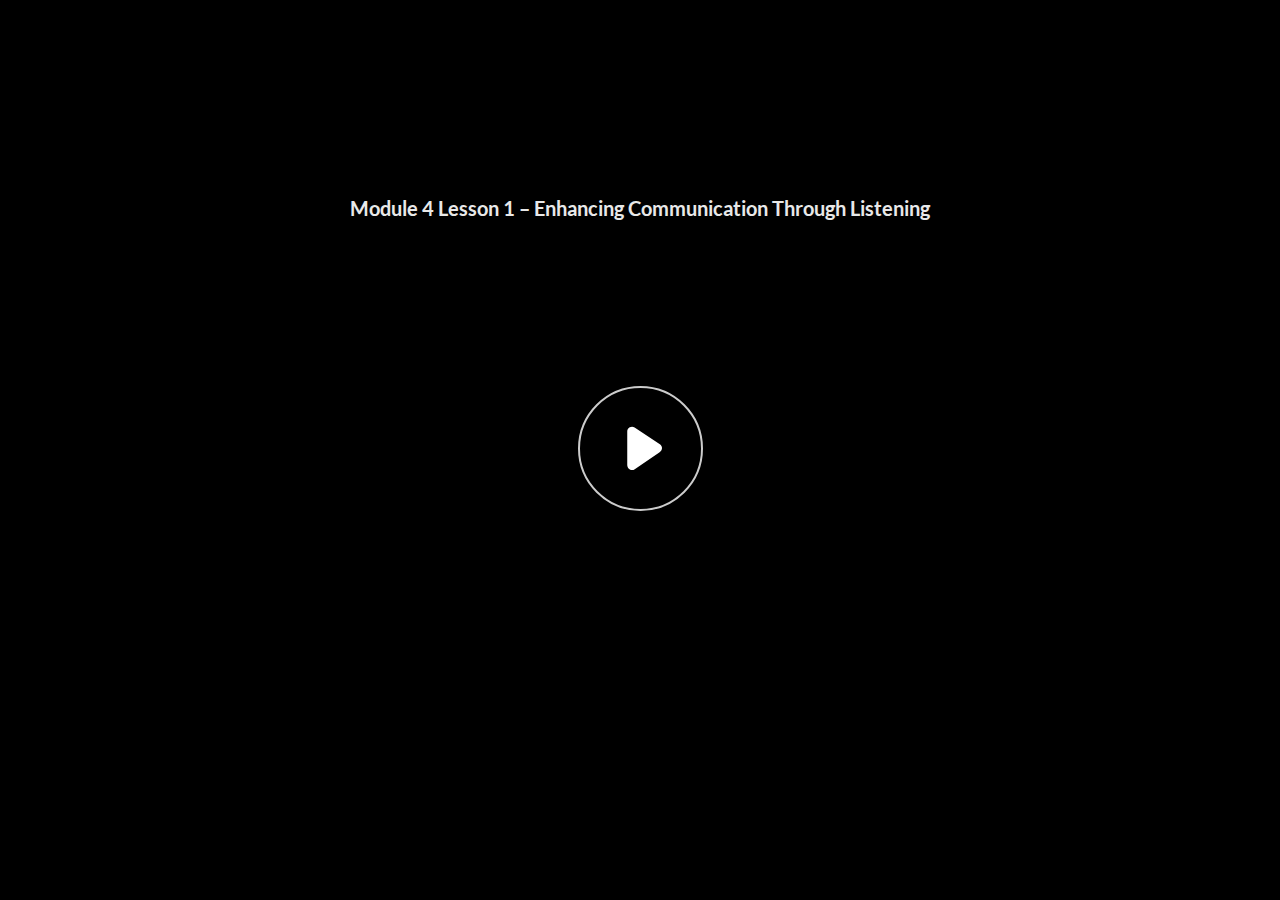
<file: index.html>
﻿<!doctype html>
<html lang="en-US">
<head>
  <meta charset="utf-8">
  <!-- Created using Storyline 360 x64 - http://www.articulate.com  -->
  <!-- version: 3.105.35604.0 -->
  <title>Module 4 Lesson 1 &#8211; Enhancing Communication Through Listening</title>
  <meta http-equiv="x-ua-compatible" content="IE=edge"/>
  <meta name="viewport" content="width=device-width,initial-scale=1,user-scalable=no,shrink-to-fit=no,minimal-ui"/>
  <meta name="apple-mobile-web-app-capable" content="yes"/>
  <style>
    html, body { height: 100%; padding: 0; margin: 0 }
    #app { height: 100%; width: 100%; }
  </style>

  <script>
    window.DS = {};
    window.globals = {
      DATA_PATH_BASE: '',
      HAS_FRAME: true,
      HAS_SLIDE: true,

      lmsPresent: false,
      tinCanPresent: false,
      cmi5Present: false,
      aoSupport: false,
      scale: 'Scaled',
      captureRc: false,
      browserSize: 'optimal',
      bgColor: '#FFFFFF',
      features: 'DropInBase,MultipleQuizTracking,PlayerSizeOption',
      themeName: 'unified',
      preloaderColor: '#8C8C8C',
      suppressAnalytics: false,
      productChannel: 'stable',
      publishSource: 'storyline',
      aid: 'aid|8698f065-762d-4a39-a953-ab40eb725bea',
      cid: 'f993b916-4bf5-4b15-98fe-d7216f012f74',
      playerVersion: '3.105.35604.0',
      publishTimestamp: '2025-12-09T20:17:49.8987951Z',
      maxIosVideoElements: 10,
      connectionSettings: { message: 'You%20are%20offline.%20Trying%20to%20reconnect...', useDarkTheme: true, mode: 'disabled' },
      hasFeature: function(feature) {
        return this.features.split(',').includes(feature);
      },
      
      parseParams: function(qs) {
        if (window.globals.parsedParams != null) {
          return window.globals.parsedParams;
        }
        qs = (qs || window.location.search.substr(1)).split('+').join(' ');
        var params = {},
            tokens,
            re = /[?&]?([^=]+)=([^&]*)/g;

        while (tokens = re.exec(qs)) {
          params[decodeURIComponent(tokens[1]).trim()] =
            decodeURIComponent(tokens[2]).trim();
        }
        window.globals.parsedParams = params;
        return params;
      }

    };

    if (window.flagsUnderTest != null) {
      window.globals.features = window.flagsUnderTest.reduce((accum, feature) => {
        if (!accum.includes(feature)) {
          accum.push(feature);
        }
        return accum;
      }, window.globals.features.split(',')).join();
    }
  </script>
  <script>
    var isIe11 = ('ActiveXObject' in window || window.MSBlobBuilder != null)
      && window.msCrypto != null && !window.ActiveXObject;
    if (isIe11) {
      window.globals.unsupportedBrowser = true;
      document.write(atob('[base64]'));
    }
  </script>

  <script>
    if (window.globals.hasFeature('Localization')) {
      
      
    }
  </script>

  
  
  <script>window.THREE = { };</script>
  
</head>
<body style="background: #FFFFFF" class="cs-HTML theme-unified">
  <!-- 360 -->
  <script>!function(){var e,i=/iPhone/i,o=/iPod/i,n=/iPad/i,t=/\biOS-universal(?:.+)Mac\b/i,r=/\bAndroid(?:.+)Mobile\b/i,a=/Android/i,d=/(?:SD4930UR|\bSilk(?:.+)Mobile\b)/i,p=/Silk/i,l=/Windows Phone/i,u=/\bWindows(?:.+)ARM\b/i,b=/BlackBerry/i,s=/BB10/i,c=/Opera Mini/i,f=/\b(CriOS|Chrome)(?:.+)Mobile/i,h=/Mobile(?:.+)Firefox\b/i,v=function(e){return void 0!==e&&"MacIntel"===e.platform&&"number"==typeof e.maxTouchPoints&&e.maxTouchPoints>1&&"undefined"==typeof MSStream};e=function(e){var m={userAgent:"",platform:"",maxTouchPoints:0};e||"undefined"==typeof navigator?"string"==typeof e?m.userAgent=e:e&&e.userAgent&&(m={userAgent:e.userAgent,platform:e.platform,maxTouchPoints:e.maxTouchPoints||0}):m={userAgent:navigator.userAgent,platform:navigator.platform,maxTouchPoints:navigator.maxTouchPoints||0};var g=m.userAgent,y=g.split("[FBAN");void 0!==y[1]&&(g=y[0]),void 0!==(y=g.split("Twitter"))[1]&&(g=y[0]);var A=function(e){return function(i){return i.test(e)}}(g),w={apple:{phone:A(i)&&!A(l),ipod:A(o),tablet:!A(i)&&(A(n)||v(m))&&!A(l),universal:A(t),device:(A(i)||A(o)||A(n)||A(t)||v(m))&&!A(l)},amazon:{phone:A(d),tablet:!A(d)&&A(p),device:A(d)||A(p)},android:{phone:!A(l)&&A(d)||!A(l)&&A(r),tablet:!A(l)&&!A(d)&&!A(r)&&(A(p)||A(a)),device:!A(l)&&(A(d)||A(p)||A(r)||A(a))||A(/\bokhttp\b/i)},windows:{phone:A(l),tablet:A(u),device:A(l)||A(u)},other:{blackberry:A(b),blackberry10:A(s),opera:A(c),firefox:A(h),chrome:A(f),device:A(b)||A(s)||A(c)||A(h)||A(f)},any:!1,phone:!1,tablet:!1};return w.any=w.apple.device||w.android.device||w.windows.device||w.other.device,w.phone=w.apple.phone||w.android.phone||w.windows.phone,w.tablet=w.apple.tablet||w.android.tablet||w.windows.tablet,w}(),"object"==typeof exports&&"undefined"!=typeof module?module.exports=e:"function"==typeof define&&define.amd?define((function(){return e})):this.isMobile=e}();
    window.isMobile.apple.tablet = window.isMobile.apple.tablet ||
      (navigator.platform === 'MacIntel' && navigator.maxTouchPoints > 1);
    window.isMobile.apple.device = window.isMobile.apple.device || window.isMobile.apple.tablet;
    window.isMobile.tablet = window.isMobile.tablet || window.isMobile.apple.tablet;
    window.isMobile.any = window.isMobile.any || window.isMobile.apple.tablet;
  </script>

  <div id="focus-sink" tabindex="-1"></div>

  <div id="preso"></div>
  <script>
    (function() {

      var classTypes = [ 'desktop', 'mobile', 'phone', 'tablet' ];

      var addDeviceClasses = function(prefix, testObj) {
        var curr, i;
        for (i = 0; i < classTypes.length; i++) {
          curr = classTypes[i];
          if (testObj[curr]) {
            document.body.classList.add(prefix + curr);
          }
        }
      };

      var params = window.globals.parseParams(),
          isDevicePreview = params.devicepreview === '1',
          isPhoneOverride = params.deviceType === 'phone' || (isDevicePreview && params.phone == '1'),
          isTabletOverride = (params.deviceType === 'tablet' || isDevicePreview) && !isPhoneOverride,
          isMobileOverride = isPhoneOverride || isTabletOverride;

      var deviceView = {
        desktop: !window.isMobile.any && !isMobileOverride,
        mobile: window.isMobile.any || isMobileOverride,
        phone: isPhoneOverride || (window.isMobile.phone && !isTabletOverride),
        tablet: isTabletOverride || window.isMobile.tablet
      };

      window.globals.deviceView = deviceView;
      window.isMobile.desktop = !window.isMobile.any;
      window.isMobile.mobile = window.isMobile.any;

      addDeviceClasses('view-', deviceView);

    })();
  </script>
  
  <script src='story_content/triggers.js' type=text/javascript></script>
<script src='story_content/user.js' type=text/javascript></script>
  <div class="slide-loader"></div>

  <script>
    var doc = document, loader = doc.body.querySelector('.slide-loader'); [ 1, 2, 3 ].forEach(function(n) { var d = doc.createElement('div'); d.style.backgroundColor = window.globals.preloaderColor; d.classList.add('mobile-loader-dot'); d.classList.add('dot' + n); loader.appendChild(d); });
  </script>

  <div class="mobile-load-title-overlay" style="display: none">
    <div class="mobile-load-title">Module 4 Lesson 1 &#8211; Enhancing Communication Through Listening</div>
  </div>

  <div class="mobile-chrome-warning"></div>

  
<style>
  .warn-connection-dialog {
    display: none;
    background: transparent;
    pointer-events: all;
    position: fixed;
    left: 0;
    top: 0;
    width: 100%;
    height: 100%;
    z-index: 999;
  }

  .warn-connection-content {
    pointer-events: all;
    border-radius: 4px;
    background: white;
    border: 1px solid #E7E7E7;
    color: #333333;
    box-shadow: 0 2px 4px rgba(0, 0, 0, 0.25);
    transition: all 150ms ease-out;
    position: absolute;
    white-space: nowrap;
  }

  .view-phone.is-landscape .warn-connection-content {
    left: 23px;
    bottom: 23px;
  }

  .view-tablet.is-landscape .warn-connection-content {
    left: 50%;
    top: 20px;
    transform: translateX(-50%);
  }

  .view-mobile.is-portrait .warn-connection-content {
    transform: translate(-50%, calc(-100% - 15px));
  }

  .warn-connection-content p {
    display: inline-block;
    margin: 0 8px 0 0;
    line-height: 33px;
    font-size: 11px;
  }

  .warn-connection-content svg {
    position: relative;
    vertical-align: middle;
    margin: 0 2px 2px 8px;
  }

  .view-desktop .warn-connection-content {
    left: 1.5em;
    bottom: 1.5em;
  }

  .view-desktop .warn-connection-content p {
    font-size: 1.1em;
  }

  .is-offline .warn-connection-dialog {
    display: block;
  }

  .is-offline .cs-panel * {
    pointer-events: none !important;
  }

  .is-offline .cs-panel {
    pointer-events: all !important;
  }

  .is-offline #nav-controls * {
    pointer-events: none !important;
  }

  .is-offline #nav-controls {
    pointer-events: all !important;
  }
</style>

<div class="warn-connection-dialog" role="alertdialog" aria-modal="true" tabindex="0" aria-labelledby="warn-connection-message">
  <div class="warn-connection-content">
    <svg width="17" height="15" viewBox="0 0 17 15" xmlns="http://www.w3.org/2000/svg">
      <path fill="#8F0000" stroke="white" d="M16.07,12.98 L15.88,12.23 L9.51,1.21 C8.97,0.26,7.6,0.26,7.06,1.21 L0.69,12.23 C0.15,13.16,0.81,14.36,1.91,14.36 H14.65 C15.47,14.36,16.05,13.7,16.07,12.98 Z"/>
      <path fill="white" stroke="white" d="M8.58,5.5 C8.35,5.28,8.5,5.35,8.21,5.32 C8.09,5.35,7.97,5.49,7.96,5.67 C7.97,5.79,7.98,5.92,7.98,6.04 L7.98,6.04 C7.99,6.17,8,6.31,8.01,6.43 L8.01,6.44 C8.03,6.92,8.06,7.41,8.09,7.9 L8.09,7.9 C8.12,8.39,8.14,8.88,8.17,9.37 C8.17,9.39,8.18,9.42,8.2,9.44 C8.23,9.46,8.25,9.47,8.28,9.47 C8.31,9.47,8.34,9.46,8.35,9.44 C8.37,9.43,8.38,9.4,8.39,9.35 L8.39,9.34 C8.39,9.24,8.4,9.15,8.4,9.05 L8.4,9.05 C8.41,8.96,8.41,8.86,8.42,8.75 C8.43,8.44,8.45,8.12,8.47,7.81 L8.47,7.81 C8.49,7.49,8.51,7.18,8.53,6.87 C8.55,6.46,8.56,6.05,8.59,5.64 L8.6,5.62 C8.6,5.57,8.59,5.53,8.58,5.5 L8.21,5.32 Z"/>
      <circle fill="white" stroke="white" cx="8.3" cy="11.35" r="0.3"/>
    </svg>
    <p id="warn-connection-message">You are offline. Trying to reconnect...</p>
  </div>
</div>

<script>
  (function() {
    window.DS.connection = {
      warningShown: false,
      assets: {},
      loadingAssetGroup: false,
      retryDelay: 500
    };

    var connectionSettings = window.globals.connectionSettings || {};

    var useConnectionMessages = window.AbortController != null &&
      window.location.protocol != 'file:' &&
      connectionSettings.mode === 'normal';

    window.DS.connection.useConnectionMessages = useConnectionMessages;

    var assetCount = 0;
    var checkLoadedId;


    if (useConnectionMessages && connectionSettings != null) {
      var contentEl = document.querySelector('.warn-connection-content');
      var messageEl = contentEl.querySelector('p');

      if (connectionSettings.useDarkTheme) {
        contentEl.style.borderColor = '#BABBBA';
        contentEl.style.backgroundColor = '#282828';
        contentEl.style.color = '#FFFFFF';
      }

      if (connectionSettings.message != null) {
        messageEl.textContent = window.decodeURIComponent(connectionSettings.message);
      }
    }

    function checkAssetsReady() {
      for (var i in DS.connection.assets) {
        if (!DS.connection.assets[i].success) {
          return false;
        }
      }
      return true;
    }

    function stopAssetGroup() {
      if (!useConnectionMessages) { return; }

      assetCount = 0;

      DS.connection.oldAssetGroup = DS.connection.assets;
      DS.connection.assets = {};
      DS.connection.loadingAssetGroup = false;
      clearInterval(checkLoadedId);
    }

    function startAssetGroup() {
      if (!useConnectionMessages) { return; }
      var ticks = 0;
      clearInterval(checkLoadedId);
      checkLoadedId = setInterval(function() {
        var loaded = 0;
        if (assetCount === 0 && loaded === 0) {
          clearInterval(checkLoadedId);
          return;
        }

        for (var i in DS.connection.assets) {
          if (DS.connection.assets[i].success) {
            loaded++;
          }
        }

        if (assetCount === loaded && checkAssetsReady()) {
          for (var i in DS.connection.assets) {
            if (DS.connection.assets[i].action) {
              DS.connection.assets[i].action();
            }
          }
          hideWarning();
          stopAssetGroup();
        }
      }, 100)
    }

    function requiredAsset(url, action, retry, type) {
      if (!useConnectionMessages) { return; }
      if (DS.connection.assets[url]) { return; }

      DS.connection.assets[url] = {
        success: false, action: action, retry: retry, type: type
      };
      assetCount = Object.keys(DS.connection.assets).length;
      if (!DS.connection.loadingAssetGroup) {
        startAssetGroup();
      }
      DS.connection.loadingAssetGroup = true;
    }

    function assetLoaded(url) {
      if (!useConnectionMessages) { return; }
      if (DS.connection.assets[url]) {
        DS.connection.assets[url].success = true;
      }
    }

    function assetFailed(url) {
      if (!useConnectionMessages) { return; }
      if (!DS.connection.assets[url]) {
        if (/\.js$/.test(url) && url.indexOf('transcripts') === -1) {
          setTimeout(function() {
            if (DS.connection.lastSlideLoaded != null) {
              DS.connection.lastSlideLoaded();
            }
          }, DS.connection.retryDelay);
        }
        return;
      }
      if (!DS.connection.warningShown) { showWarning(); }
      if (DS.connection.assets[url].retry) {
        setTimeout(function() {
          if (!DS.connection.assets[url].success) {
            DS.connection.assets[url].retry()
          }
        }, DS.connection.retryDelay);
      }
    }

    function hideWarning() {
      document.body.classList.remove('is-offline');
      DS.connection.warningShown = false;
      enableKeys();
    }
    DS.connection.hideWarning = hideWarning

    function showWarning(btn) {
      document.body.classList.add('is-offline')
      DS.connection.warningShown = true;
      updateWarningPosition();
      disableKeys();
    }

    function updateWarningPosition() {
      if (!DS.connection.warningShown) {
        return;
      }

      var isPortrait = document.body.classList.contains('is-portrait');
      var isMobile = document.body.classList.contains('view-mobile');
      var warningEl = document.querySelector('.warn-connection-content');

      if (isPortrait && isMobile) {
        var slide = document.querySelector('.primary-slide');
        var slideRect = slide != null
          ? slide.getBoundingClientRect()
          : { top: window.innerHeight, left: 0, width: window.innerWidth };

        warningEl.style.top = `${slideRect.top}px`
        warningEl.style.left = `${slideRect.left + slideRect.width / 2}px`
      } else {
        warningEl.style.top = null;
        warningEl.style.left = null;
      }

      window.requestAnimationFrame(updateWarningPosition);
    }

    function onDisableKeyDown(e) {
      e.preventDefault();
      e.stopImmediatePropagation();
    }

    function onDisableKeyUp(e) {
      e.preventDefault();
      e.stopImmediatePropagation();
    }

    var accStyle = document.createElement('style');
    var warnDialogEl = document.querySelector('.warn-connection-dialog');

    function disableKeys() {
      if (DS.views && DS.views.nsStack && DS.views.nsStack.length === 1) {
        DS.views.nsStack[0].tabReachable = false
        DS.views.nsStack[0].updateTabIndex(true);
      }

      accStyle.innerHTML = '.acc-shadow-dom { display: none; }';
      document.body.appendChild(accStyle);

      warnDialogEl.parentNode.append(warnDialogEl);
      warnDialogEl.focus();
    }

    function enableKeys() {
      accStyle.remove();
      if (DS.views && DS.views.nsStack && DS.views.nsStack.length === 1 && DS.views.nsStack[0].name === '_frame') {
        DS.views.nsStack[0].tabReachable = true;
        DS.views.nsStack[0].updateTabIndex();
      }
    }

    // these will all be noops if the feature flag isn't set in
    // the data and `window.globals.features`
    DS.connection.requiredAsset = requiredAsset;
    DS.connection.assetLoaded = assetLoaded;
    DS.connection.assetFailed = assetFailed;
    DS.connection.stopAssetGroup = stopAssetGroup;
    DS.connection.startAssetGroup = startAssetGroup;
  })();
</script>


  <script>
    
    if (window.autoSpider && window.vInterfaceObject) {
      document.querySelector('.mobile-load-title-overlay').style.display = 'none';
    }
  </script>

  

  <link rel="stylesheet" href="html5/data/css/output.min.css" data-noprefix/>
</body>
<script src="html5/lib/scripts/bootstrapper.min.js"></script>
</html>
</file>
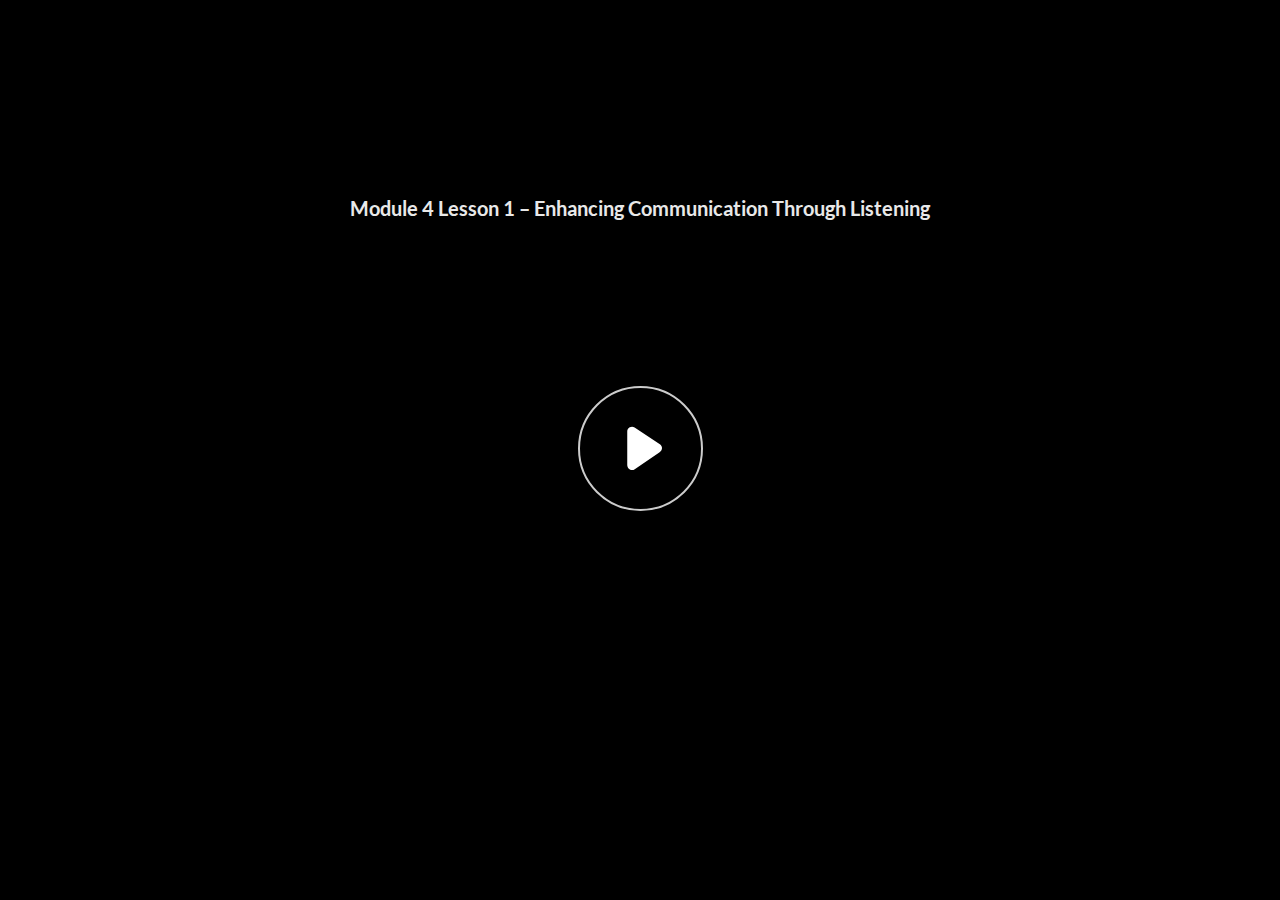
<file: story.html>
﻿<!doctype html>
<html lang="en-US">
<head>
  <meta charset="utf-8">
  <!-- Created using Storyline 360 x64 - http://www.articulate.com  -->
  <!-- version: 3.105.35604.0 -->
  <title>Module 4 Lesson 1 &#8211; Enhancing Communication Through Listening</title>
  <meta http-equiv="x-ua-compatible" content="IE=edge"/>
  <meta name="viewport" content="width=device-width,initial-scale=1,user-scalable=no,shrink-to-fit=no,minimal-ui"/>
  <meta name="apple-mobile-web-app-capable" content="yes"/>
  <style>
    html, body { height: 100%; padding: 0; margin: 0 }
    #app { height: 100%; width: 100%; }
  </style>

  <script>
    window.DS = {};
    window.globals = {
      DATA_PATH_BASE: '',
      HAS_FRAME: true,
      HAS_SLIDE: true,

      lmsPresent: false,
      tinCanPresent: false,
      cmi5Present: false,
      aoSupport: false,
      scale: 'Scaled',
      captureRc: false,
      browserSize: 'optimal',
      bgColor: '#FFFFFF',
      features: 'DropInBase,MultipleQuizTracking,PlayerSizeOption',
      themeName: 'unified',
      preloaderColor: '#8C8C8C',
      suppressAnalytics: false,
      productChannel: 'stable',
      publishSource: 'storyline',
      aid: 'aid|8698f065-762d-4a39-a953-ab40eb725bea',
      cid: 'f993b916-4bf5-4b15-98fe-d7216f012f74',
      playerVersion: '3.105.35604.0',
      publishTimestamp: '2025-12-09T20:17:49.8987951Z',
      maxIosVideoElements: 10,
      connectionSettings: { message: 'You%20are%20offline.%20Trying%20to%20reconnect...', useDarkTheme: true, mode: 'disabled' },
      hasFeature: function(feature) {
        return this.features.split(',').includes(feature);
      },
      
      parseParams: function(qs) {
        if (window.globals.parsedParams != null) {
          return window.globals.parsedParams;
        }
        qs = (qs || window.location.search.substr(1)).split('+').join(' ');
        var params = {},
            tokens,
            re = /[?&]?([^=]+)=([^&]*)/g;

        while (tokens = re.exec(qs)) {
          params[decodeURIComponent(tokens[1]).trim()] =
            decodeURIComponent(tokens[2]).trim();
        }
        window.globals.parsedParams = params;
        return params;
      }

    };

    if (window.flagsUnderTest != null) {
      window.globals.features = window.flagsUnderTest.reduce((accum, feature) => {
        if (!accum.includes(feature)) {
          accum.push(feature);
        }
        return accum;
      }, window.globals.features.split(',')).join();
    }
  </script>
  <script>
    var isIe11 = ('ActiveXObject' in window || window.MSBlobBuilder != null)
      && window.msCrypto != null && !window.ActiveXObject;
    if (isIe11) {
      window.globals.unsupportedBrowser = true;
      document.write(atob('[base64]'));
    }
  </script>

  <script>
    if (window.globals.hasFeature('Localization')) {
      
      
    }
  </script>

  
  
  <script>window.THREE = { };</script>
  
</head>
<body style="background: #FFFFFF" class="cs-HTML theme-unified">
  <!-- 360 -->
  <script>!function(){var e,i=/iPhone/i,o=/iPod/i,n=/iPad/i,t=/\biOS-universal(?:.+)Mac\b/i,r=/\bAndroid(?:.+)Mobile\b/i,a=/Android/i,d=/(?:SD4930UR|\bSilk(?:.+)Mobile\b)/i,p=/Silk/i,l=/Windows Phone/i,u=/\bWindows(?:.+)ARM\b/i,b=/BlackBerry/i,s=/BB10/i,c=/Opera Mini/i,f=/\b(CriOS|Chrome)(?:.+)Mobile/i,h=/Mobile(?:.+)Firefox\b/i,v=function(e){return void 0!==e&&"MacIntel"===e.platform&&"number"==typeof e.maxTouchPoints&&e.maxTouchPoints>1&&"undefined"==typeof MSStream};e=function(e){var m={userAgent:"",platform:"",maxTouchPoints:0};e||"undefined"==typeof navigator?"string"==typeof e?m.userAgent=e:e&&e.userAgent&&(m={userAgent:e.userAgent,platform:e.platform,maxTouchPoints:e.maxTouchPoints||0}):m={userAgent:navigator.userAgent,platform:navigator.platform,maxTouchPoints:navigator.maxTouchPoints||0};var g=m.userAgent,y=g.split("[FBAN");void 0!==y[1]&&(g=y[0]),void 0!==(y=g.split("Twitter"))[1]&&(g=y[0]);var A=function(e){return function(i){return i.test(e)}}(g),w={apple:{phone:A(i)&&!A(l),ipod:A(o),tablet:!A(i)&&(A(n)||v(m))&&!A(l),universal:A(t),device:(A(i)||A(o)||A(n)||A(t)||v(m))&&!A(l)},amazon:{phone:A(d),tablet:!A(d)&&A(p),device:A(d)||A(p)},android:{phone:!A(l)&&A(d)||!A(l)&&A(r),tablet:!A(l)&&!A(d)&&!A(r)&&(A(p)||A(a)),device:!A(l)&&(A(d)||A(p)||A(r)||A(a))||A(/\bokhttp\b/i)},windows:{phone:A(l),tablet:A(u),device:A(l)||A(u)},other:{blackberry:A(b),blackberry10:A(s),opera:A(c),firefox:A(h),chrome:A(f),device:A(b)||A(s)||A(c)||A(h)||A(f)},any:!1,phone:!1,tablet:!1};return w.any=w.apple.device||w.android.device||w.windows.device||w.other.device,w.phone=w.apple.phone||w.android.phone||w.windows.phone,w.tablet=w.apple.tablet||w.android.tablet||w.windows.tablet,w}(),"object"==typeof exports&&"undefined"!=typeof module?module.exports=e:"function"==typeof define&&define.amd?define((function(){return e})):this.isMobile=e}();
    window.isMobile.apple.tablet = window.isMobile.apple.tablet ||
      (navigator.platform === 'MacIntel' && navigator.maxTouchPoints > 1);
    window.isMobile.apple.device = window.isMobile.apple.device || window.isMobile.apple.tablet;
    window.isMobile.tablet = window.isMobile.tablet || window.isMobile.apple.tablet;
    window.isMobile.any = window.isMobile.any || window.isMobile.apple.tablet;
  </script>

  <div id="focus-sink" tabindex="-1"></div>

  <div id="preso"></div>
  <script>
    (function() {

      var classTypes = [ 'desktop', 'mobile', 'phone', 'tablet' ];

      var addDeviceClasses = function(prefix, testObj) {
        var curr, i;
        for (i = 0; i < classTypes.length; i++) {
          curr = classTypes[i];
          if (testObj[curr]) {
            document.body.classList.add(prefix + curr);
          }
        }
      };

      var params = window.globals.parseParams(),
          isDevicePreview = params.devicepreview === '1',
          isPhoneOverride = params.deviceType === 'phone' || (isDevicePreview && params.phone == '1'),
          isTabletOverride = (params.deviceType === 'tablet' || isDevicePreview) && !isPhoneOverride,
          isMobileOverride = isPhoneOverride || isTabletOverride;

      var deviceView = {
        desktop: !window.isMobile.any && !isMobileOverride,
        mobile: window.isMobile.any || isMobileOverride,
        phone: isPhoneOverride || (window.isMobile.phone && !isTabletOverride),
        tablet: isTabletOverride || window.isMobile.tablet
      };

      window.globals.deviceView = deviceView;
      window.isMobile.desktop = !window.isMobile.any;
      window.isMobile.mobile = window.isMobile.any;

      addDeviceClasses('view-', deviceView);

    })();
  </script>
  
  <script src='story_content/triggers.js' type=text/javascript></script>
<script src='story_content/user.js' type=text/javascript></script>
  <div class="slide-loader"></div>

  <script>
    var doc = document, loader = doc.body.querySelector('.slide-loader'); [ 1, 2, 3 ].forEach(function(n) { var d = doc.createElement('div'); d.style.backgroundColor = window.globals.preloaderColor; d.classList.add('mobile-loader-dot'); d.classList.add('dot' + n); loader.appendChild(d); });
  </script>

  <div class="mobile-load-title-overlay" style="display: none">
    <div class="mobile-load-title">Module 4 Lesson 1 &#8211; Enhancing Communication Through Listening</div>
  </div>

  <div class="mobile-chrome-warning"></div>

  
<style>
  .warn-connection-dialog {
    display: none;
    background: transparent;
    pointer-events: all;
    position: fixed;
    left: 0;
    top: 0;
    width: 100%;
    height: 100%;
    z-index: 999;
  }

  .warn-connection-content {
    pointer-events: all;
    border-radius: 4px;
    background: white;
    border: 1px solid #E7E7E7;
    color: #333333;
    box-shadow: 0 2px 4px rgba(0, 0, 0, 0.25);
    transition: all 150ms ease-out;
    position: absolute;
    white-space: nowrap;
  }

  .view-phone.is-landscape .warn-connection-content {
    left: 23px;
    bottom: 23px;
  }

  .view-tablet.is-landscape .warn-connection-content {
    left: 50%;
    top: 20px;
    transform: translateX(-50%);
  }

  .view-mobile.is-portrait .warn-connection-content {
    transform: translate(-50%, calc(-100% - 15px));
  }

  .warn-connection-content p {
    display: inline-block;
    margin: 0 8px 0 0;
    line-height: 33px;
    font-size: 11px;
  }

  .warn-connection-content svg {
    position: relative;
    vertical-align: middle;
    margin: 0 2px 2px 8px;
  }

  .view-desktop .warn-connection-content {
    left: 1.5em;
    bottom: 1.5em;
  }

  .view-desktop .warn-connection-content p {
    font-size: 1.1em;
  }

  .is-offline .warn-connection-dialog {
    display: block;
  }

  .is-offline .cs-panel * {
    pointer-events: none !important;
  }

  .is-offline .cs-panel {
    pointer-events: all !important;
  }

  .is-offline #nav-controls * {
    pointer-events: none !important;
  }

  .is-offline #nav-controls {
    pointer-events: all !important;
  }
</style>

<div class="warn-connection-dialog" role="alertdialog" aria-modal="true" tabindex="0" aria-labelledby="warn-connection-message">
  <div class="warn-connection-content">
    <svg width="17" height="15" viewBox="0 0 17 15" xmlns="http://www.w3.org/2000/svg">
      <path fill="#8F0000" stroke="white" d="M16.07,12.98 L15.88,12.23 L9.51,1.21 C8.97,0.26,7.6,0.26,7.06,1.21 L0.69,12.23 C0.15,13.16,0.81,14.36,1.91,14.36 H14.65 C15.47,14.36,16.05,13.7,16.07,12.98 Z"/>
      <path fill="white" stroke="white" d="M8.58,5.5 C8.35,5.28,8.5,5.35,8.21,5.32 C8.09,5.35,7.97,5.49,7.96,5.67 C7.97,5.79,7.98,5.92,7.98,6.04 L7.98,6.04 C7.99,6.17,8,6.31,8.01,6.43 L8.01,6.44 C8.03,6.92,8.06,7.41,8.09,7.9 L8.09,7.9 C8.12,8.39,8.14,8.88,8.17,9.37 C8.17,9.39,8.18,9.42,8.2,9.44 C8.23,9.46,8.25,9.47,8.28,9.47 C8.31,9.47,8.34,9.46,8.35,9.44 C8.37,9.43,8.38,9.4,8.39,9.35 L8.39,9.34 C8.39,9.24,8.4,9.15,8.4,9.05 L8.4,9.05 C8.41,8.96,8.41,8.86,8.42,8.75 C8.43,8.44,8.45,8.12,8.47,7.81 L8.47,7.81 C8.49,7.49,8.51,7.18,8.53,6.87 C8.55,6.46,8.56,6.05,8.59,5.64 L8.6,5.62 C8.6,5.57,8.59,5.53,8.58,5.5 L8.21,5.32 Z"/>
      <circle fill="white" stroke="white" cx="8.3" cy="11.35" r="0.3"/>
    </svg>
    <p id="warn-connection-message">You are offline. Trying to reconnect...</p>
  </div>
</div>

<script>
  (function() {
    window.DS.connection = {
      warningShown: false,
      assets: {},
      loadingAssetGroup: false,
      retryDelay: 500
    };

    var connectionSettings = window.globals.connectionSettings || {};

    var useConnectionMessages = window.AbortController != null &&
      window.location.protocol != 'file:' &&
      connectionSettings.mode === 'normal';

    window.DS.connection.useConnectionMessages = useConnectionMessages;

    var assetCount = 0;
    var checkLoadedId;


    if (useConnectionMessages && connectionSettings != null) {
      var contentEl = document.querySelector('.warn-connection-content');
      var messageEl = contentEl.querySelector('p');

      if (connectionSettings.useDarkTheme) {
        contentEl.style.borderColor = '#BABBBA';
        contentEl.style.backgroundColor = '#282828';
        contentEl.style.color = '#FFFFFF';
      }

      if (connectionSettings.message != null) {
        messageEl.textContent = window.decodeURIComponent(connectionSettings.message);
      }
    }

    function checkAssetsReady() {
      for (var i in DS.connection.assets) {
        if (!DS.connection.assets[i].success) {
          return false;
        }
      }
      return true;
    }

    function stopAssetGroup() {
      if (!useConnectionMessages) { return; }

      assetCount = 0;

      DS.connection.oldAssetGroup = DS.connection.assets;
      DS.connection.assets = {};
      DS.connection.loadingAssetGroup = false;
      clearInterval(checkLoadedId);
    }

    function startAssetGroup() {
      if (!useConnectionMessages) { return; }
      var ticks = 0;
      clearInterval(checkLoadedId);
      checkLoadedId = setInterval(function() {
        var loaded = 0;
        if (assetCount === 0 && loaded === 0) {
          clearInterval(checkLoadedId);
          return;
        }

        for (var i in DS.connection.assets) {
          if (DS.connection.assets[i].success) {
            loaded++;
          }
        }

        if (assetCount === loaded && checkAssetsReady()) {
          for (var i in DS.connection.assets) {
            if (DS.connection.assets[i].action) {
              DS.connection.assets[i].action();
            }
          }
          hideWarning();
          stopAssetGroup();
        }
      }, 100)
    }

    function requiredAsset(url, action, retry, type) {
      if (!useConnectionMessages) { return; }
      if (DS.connection.assets[url]) { return; }

      DS.connection.assets[url] = {
        success: false, action: action, retry: retry, type: type
      };
      assetCount = Object.keys(DS.connection.assets).length;
      if (!DS.connection.loadingAssetGroup) {
        startAssetGroup();
      }
      DS.connection.loadingAssetGroup = true;
    }

    function assetLoaded(url) {
      if (!useConnectionMessages) { return; }
      if (DS.connection.assets[url]) {
        DS.connection.assets[url].success = true;
      }
    }

    function assetFailed(url) {
      if (!useConnectionMessages) { return; }
      if (!DS.connection.assets[url]) {
        if (/\.js$/.test(url) && url.indexOf('transcripts') === -1) {
          setTimeout(function() {
            if (DS.connection.lastSlideLoaded != null) {
              DS.connection.lastSlideLoaded();
            }
          }, DS.connection.retryDelay);
        }
        return;
      }
      if (!DS.connection.warningShown) { showWarning(); }
      if (DS.connection.assets[url].retry) {
        setTimeout(function() {
          if (!DS.connection.assets[url].success) {
            DS.connection.assets[url].retry()
          }
        }, DS.connection.retryDelay);
      }
    }

    function hideWarning() {
      document.body.classList.remove('is-offline');
      DS.connection.warningShown = false;
      enableKeys();
    }
    DS.connection.hideWarning = hideWarning

    function showWarning(btn) {
      document.body.classList.add('is-offline')
      DS.connection.warningShown = true;
      updateWarningPosition();
      disableKeys();
    }

    function updateWarningPosition() {
      if (!DS.connection.warningShown) {
        return;
      }

      var isPortrait = document.body.classList.contains('is-portrait');
      var isMobile = document.body.classList.contains('view-mobile');
      var warningEl = document.querySelector('.warn-connection-content');

      if (isPortrait && isMobile) {
        var slide = document.querySelector('.primary-slide');
        var slideRect = slide != null
          ? slide.getBoundingClientRect()
          : { top: window.innerHeight, left: 0, width: window.innerWidth };

        warningEl.style.top = `${slideRect.top}px`
        warningEl.style.left = `${slideRect.left + slideRect.width / 2}px`
      } else {
        warningEl.style.top = null;
        warningEl.style.left = null;
      }

      window.requestAnimationFrame(updateWarningPosition);
    }

    function onDisableKeyDown(e) {
      e.preventDefault();
      e.stopImmediatePropagation();
    }

    function onDisableKeyUp(e) {
      e.preventDefault();
      e.stopImmediatePropagation();
    }

    var accStyle = document.createElement('style');
    var warnDialogEl = document.querySelector('.warn-connection-dialog');

    function disableKeys() {
      if (DS.views && DS.views.nsStack && DS.views.nsStack.length === 1) {
        DS.views.nsStack[0].tabReachable = false
        DS.views.nsStack[0].updateTabIndex(true);
      }

      accStyle.innerHTML = '.acc-shadow-dom { display: none; }';
      document.body.appendChild(accStyle);

      warnDialogEl.parentNode.append(warnDialogEl);
      warnDialogEl.focus();
    }

    function enableKeys() {
      accStyle.remove();
      if (DS.views && DS.views.nsStack && DS.views.nsStack.length === 1 && DS.views.nsStack[0].name === '_frame') {
        DS.views.nsStack[0].tabReachable = true;
        DS.views.nsStack[0].updateTabIndex();
      }
    }

    // these will all be noops if the feature flag isn't set in
    // the data and `window.globals.features`
    DS.connection.requiredAsset = requiredAsset;
    DS.connection.assetLoaded = assetLoaded;
    DS.connection.assetFailed = assetFailed;
    DS.connection.stopAssetGroup = stopAssetGroup;
    DS.connection.startAssetGroup = startAssetGroup;
  })();
</script>


  <script>
    
    if (window.autoSpider && window.vInterfaceObject) {
      document.querySelector('.mobile-load-title-overlay').style.display = 'none';
    }
  </script>

  

  <link rel="stylesheet" href="html5/data/css/output.min.css" data-noprefix/>
</body>
<script src="html5/lib/scripts/bootstrapper.min.js"></script>
</html>
</file>
<file: html5/data/css/output.min.css>
@font-face {
  font-family: 'LatoBold Charset1_ BoldD55ABE0E';
  src: url('[data-uri]');
  font-style: normal;
  font-weight: normal;
}
@font-face {
  font-family: 'Lato Charset1_ 6TSjmY7uDEFDD9D1';
  src: url('[data-uri]');
  font-style: normal;
  font-weight: normal;
}
@font-face {
  font-family: 'Poppins Charset1_ 5UjkZB859C26B';
  src: url('[data-uri]');
  font-style: normal;
  font-weight: normal;
}
@font-face {
  font-family: 'PoppinsBold CharsetBoldF5696D27';
  src: url('[data-uri]');
  font-style: normal;
  font-weight: normal;
}
@font-face {
  font-family: 'PoppinsItalic ChaItalic69F35697';
  src: url('[data-uri]');
  font-style: normal;
  font-weight: normal;
}
@font-face {
  font-family: 'Poppins Charset0_v2mjarC8F1F06F';
  src: url('[data-uri]');
  font-style: normal;
  font-weight: normal;
}
@font-face {
  font-family: 'PoppinsBold CharsetBoldB13A54C8';
  src: url('[data-uri]');
  font-style: normal;
  font-weight: normal;
}
@font-face {
  font-family: 'PoppinsItalic ChaItalic87E68217';
  src: url('[data-uri]');
  font-style: normal;
  font-weight: normal;
}
@font-face {
  font-family: 'Arial Charset0_v8wz5YMo9EE9FF07';
  src: url('[data-uri]');
  font-style: normal;
  font-weight: normal;
}
.cs-HTML {
  background: rgba(255, 255, 255, 1);
}
.cs-npnxnanbnsnfns10111000001 .cs-infopanel  {
  box-shadow: 0 1px 0 rgba(0, 0, 0, 0);
  background: rgba(255, 255, 255, 1);
}
.cs-npnxnanbnsnfns10111000001 .cs-infopanel .cs-link {
  color: rgba(88, 88, 88, 1);
}
.cs-npnxnanbnsnfns10111000001 .cs-infopanel .cs-link:hover {
  color: rgba(255, 255, 255, 1);
}
.cs-npnxnanbnsnfns10111000001 .cs-infopanel .cs-name {
  color: rgba(68, 68, 68, 1);
}
.cs-npnxnanbnsnfns10111000001 .cs-infopanel .cs-title {
  color: rgba(153, 153, 153, 1);
}
.cs-npnxnanbnsnfns10111000001 .cs-infopanelpopup  {
  box-shadow: 0 1px 0 rgba(0, 0, 0, 0);
  background: rgba(0, 0, 0, 0);
}
.cs-npnxnanbnsnfns10111000001 .cs-infopanelpopup .cs-link {
  color: rgba(255, 0, 0, 1);
}
.cs-npnxnanbnsnfns10111000001 .cs-infopanelpopup .cs-link:hover {
  color: rgba(255, 255, 255, 1);
}
.cs-npnxnanbnsnfns10111000001 .cs-infopanelpopup .cs-name {
  color: rgba(255, 255, 255, 1);
}
.cs-npnxnanbnsnfns10111000001 .cs-infopanelpopup .cs-bio {
  color: rgba(88, 88, 88, 1);
}
.cs-npnxnanbnsnfns10111000001 .cs-timer  {
  color: rgba(88, 88, 88, 1);
}
.cs-npnxnanbnsnfns10111000001 .cs-duration stop:first-child {
  stop-color: rgba(220, 220, 220, 1);
}
.cs-npnxnanbnsnfns10111000001 .cs-duration stop:last-child {
  stop-color: rgba(220, 220, 220, 1);
}
.cs-npnxnanbnsnfns10111000001 .cs-elapsed stop:first-child {
  stop-color: rgba(254, 227, 71, 1);
}
.cs-npnxnanbnsnfns10111000001 .cs-elapsed stop:last-child {
  stop-color: rgba(254, 227, 71, 1);
}
.cs-npnxnanbnsnfns10111000001 .cs-timer .cs-pie .cs-innerstroke {
  stroke: rgba(199, 199, 199, 1);
}
.cs-npnxnanbnsnfns10111000001 .cs-timer .cs-pie .cs-innerborder {
  stroke: rgba(255, 255, 255, 1);
}
.cs-npnxnanbnsnfns10111000001 .cs-window  {
  box-shadow: 0 8px 5px rgba(0, 0, 0, 0.2);
  border-color: rgba(49, 99, 0, 1);
  background: rgba(250, 250, 250, 1);
  color: rgba(70, 70, 70, 1);
}
.cs-npnxnanbnsnfns10111000001 .cs-window .cs-diva {
  border-color: rgba(0, 0, 0, 0);
}
.cs-npnxnanbnsnfns10111000001 .cs-window .cs-divb {
  border-color: rgba(0, 0, 0, 0);
}
.cs-npnxnanbnsnfns10111000001 .cs-editor .cs-editor-slide {
  color: rgba(255, 255, 255, 1);
}
.cs-npnxnanbnsnfns10111000001 .cs-editor .cs-editor-html {
  color: rgba(70, 70, 70, 1);
}
.cs-npnxnanbnsnfns10111000001 .cs-editor .cs-editor-button {
  text-shadow: 0 1px 0 rgba(0, 0, 0, 0);
  color: rgba(255, 255, 255, 1);
  border-color: rgba(33, 68, 0, 1);
  background: rgba(60, 124, 0, 1);
}
.cs-npnxnanbnsnfns10111000001 .cs-editor .cs-editor-button:hover {
  background: rgba(66, 142, 0, 1);
}
.cs-npnxnanbnsnfns10111000001 .cs-editor .cs-editor-button:active {
  background: rgba(46, 93, 0, 1);
}
.cs-npnxnanbnsnfns10111000001 .cs-listitem  {
  color: rgba(70, 70, 70, 1);
  border-color: none;
  border: 1px solid transparent;
}
.cs-npnxnanbnsnfns10111000001 .cs-listitem:hover {
  background: rgba(0, 0, 0, 0.05);
  border-color: rgba(142, 143, 142, 1) !important;
  border-width: 1px;
  border-radius: 2px;
  border-style: solid;
  box-sizing: border-box;
}
.cs-npnxnanbnsnfns10111000001 .cs-listitem.hover {
  background: rgba(0, 0, 0, 0.05);
  border-color: rgba(142, 143, 142, 1) !important;
  border-width: 1px;
  border-radius: 2px;
  border-style: solid;
  box-sizing: border-box;
}
.cs-npnxnanbnsnfns10111000001 .cs-glossary  {
  color: rgba(70, 70, 70, 1);
}
.cs-npnxnanbnsnfns10111000001 .cs-glossary .cs-scrolling-panel {
  background: rgba(0, 0, 0, 0);
}
.cs-npnxnanbnsnfns10111000001 .cs-glossary .cs-term.cs-selected .cs-choice-list-trigger {
  color: rgba(255, 255, 255, 1);
  background: rgba(255, 255, 255, 1);
}
.cs-npnxnanbnsnfns10111000001 .cs-glossary .cs-term.cs-selected .cs-choice-list-trigger:focus {
  color: rgba(255, 255, 255, 1);
  background: rgba(255, 255, 255, 1);
}
.cs-npnxnanbnsnfns10111000001 .cs-glossary .cs-term:hover .cs-choice-list-trigger {
  background: rgba(70, 70, 70, 1);
}
.cs-npnxnanbnsnfns10111000001 .cs-glossary .cs-term.hover .cs-choice-list-trigger {
  background: rgba(70, 70, 70, 1);
}
.cs-npnxnanbnsnfns10111000001 .cs-glossary .cs-term .cs-choice-list-trigger:focus {
  background: rgba(70, 70, 70, 1);
}
.cs-npnxnanbnsnfns10111000001 .cs-glossary .cs-diva {
  border-color: rgba(0, 0, 0, 0);
}
.cs-npnxnanbnsnfns10111000001 .cs-glossary .cs-divb {
  border-color: rgba(0, 0, 0, 0);
}
.cs-npnxnanbnsnfns10111000001 .cs-glossary .cs-divc {
  border-color: rgba(0, 0, 0, 0);
}
.cs-npnxnanbnsnfns10111000001 .cs-glossary .cs-heading {
  color: rgba(44, 47, 48, 1);
  font-weight: 700;
}
.note-content p span {
  color: rgba(70, 70, 70, 1);
  line-height: 1.4em;
  font-size: 103.769%;
}
.cs-npnxnanbnsnfns10111000001 .cs-resource .cs-separator {
  border-color: rgba(0, 0, 0, 0);
}
.cs-npnxnanbnsnfns10111000001 .cs-outline  {
  color: rgba(45, 45, 45, 1);
}
.cs-npnxnanbnsnfns10111000001 .cs-outline .cs-diva {
  border-color: rgba(0, 0, 0, 0);
}
.cs-npnxnanbnsnfns10111000001 .cs-outline .cs-divb {
  border-color: rgba(0, 0, 0, 0);
}
.cs-npnxnanbnsnfns10111000001 .cs-outline .cs-divc {
  border-color: rgba(0, 0, 0, 0);
}
.cs-npnxnanbnsnfns10111000001 .cs-outline .cs-search-filter:hover {
  color: rgba(0, 0, 0, 0);
}
.cs-npnxnanbnsnfns10111000001 .cs-outline .cs-search-filter.hover {
  color: rgba(0, 0, 0, 0);
}
.cs-npnxnanbnsnfns10111000001 .cs-transcript  {
  color: rgba(255, 255, 255, 1);
}
.cs-npnxnanbnsnfns10111000001 .cs-transcript .cs-div {
  border-color: rgba(0, 0, 0, 0);
}
.cs-npnxnanbnsnfns10111000001 .cs-tabs:not(.topmenu-item) {
  color: rgba(39, 43, 44, 1);
}
.cs-npnxnanbnsnfns10111000001 .cs-tabs .cs-inner-button:not(.topmenu-item) {
  text-shadow: 0 1px 0 rgba(0, 0, 0, 0);
}
.cs-npnxnanbnsnfns10111000001 .cs-tabs:hover:not(.topmenu-item) {
  color: rgba(39, 43, 44, 1);
}
.cs-npnxnanbnsnfns10111000001 .cs-tabs.cs-selected {
  background: rgba(0, 0, 0, 0);
  color: rgba(39, 43, 44, 1);
}
.cs-npnxnanbnsnfns10111000001 .cs-seekcontrol  {
  background: rgba(0, 0, 0, 0);
  border-color: rgba(0, 0, 0, 0);
}
.cs-npnxnanbnsnfns10111000001 .cs-seekcontrol .cs-button:hover .cs-icon {
  fill: rgba(255, 255, 255, 1);
}
.cs-npnxnanbnsnfns10111000001 .cs-seekcontrol .cs-button.hover .cs-icon {
  fill: rgba(255, 255, 255, 1);
}
.cs-npnxnanbnsnfns10111000001 .cs-seekcontrol .cs-button .cs-icon-shadow {
  fill: rgba(0, 0, 0, 0);
}
.cs-npnxnanbnsnfns10111000001 .cs-seekcontrol .cs-button .cs-icon {
  fill: rgba(140, 140, 140, 1);
}
.cs-npnxnanbnsnfns10111000001 .cs-seekcontrol .cs-seek .cs-fill {
  background: rgba(255, 255, 255, 0.6);
}
.cs-npnxnanbnsnfns10111000001 .cs-seekcontrol .cs-seek {
  background: rgba(142, 143, 142, 1);
  border-color: rgba(0, 0, 0, 0);
}
.cs-npnxnanbnsnfns10111000001 .cs-searchinput .cs-input {
  color: rgba(70, 70, 70, 1);
  border-color: rgba(0, 0, 0, 0);
  background: rgba(0, 0, 0, 0.05);
}
.cs-npnxnanbnsnfns10111000001 .cs-searchinput .cs-input:focus {
  color: rgba(44, 47, 48, 1);
  background: rgba(41, 41, 41, 1);
}
.cs-npnxnanbnsnfns10111000001 .cs-searchinput .cs-input:hover {
  box-shadow: inset 0 0 1px 0 rgba(69, 126, 19, 0);
}
.cs-npnxnanbnsnfns10111000001 .cs-searchinput .cs-input.hover {
  box-shadow: inset 0 0 1px 0 rgba(69, 126, 19, 0);
}
.cs-npnxnanbnsnfns10111000001 .cs-searchinput .cs-button .cs-icon {
  fill: rgba(88, 88, 88, 1);
}
.cs-npnxnanbnsnfns10111000001 .cs-searchinput .cs-button:hover {
  fill: rgba(63, 133, 0, 1);
}
.cs-npnxnanbnsnfns10111000001 .cs-searchinput .cs-button.hover {
  fill: rgba(63, 133, 0, 1);
}
.cs-npnxnanbnsnfns10111000001 .cs-menu  {
  box-shadow: 0 1px 0 rgba(0, 0, 0, 0);
  background: rgba(250, 250, 250, 1);
}
.cs-npnxnanbnsnfns10111000001 .cs-topmenu-item.active .cs-tab {
  background: rgba(250, 250, 250, 1);
}
.cs-npnxnanbnsnfns10111000001 .cs-logo  {
  box-shadow: 0 1px 0 rgba(37, 75, 0, 1);
  background: rgba(255, 255, 255, 0);
}
.cs-npnxnanbnsnfns10111000001 .cs-checkbox  {
  color: rgba(255, 255, 255, 1);
}
.cs-npnxnanbnsnfns10111000001 .cs-checkbox:hover {
  border-color: rgba(175, 221, 130, 1);
}
.cs-npnxnanbnsnfns10111000001 .cs-checkbox.hover {
  border-color: rgba(175, 221, 130, 1);
}
.cs-npnxnanbnsnfns10111000001 .cs-checkbox .cs-box {
  color: rgba(255, 255, 255, 1);
  border-color: rgba(42, 83, 0, 1);
}
.cs-npnxnanbnsnfns10111000001 .cs-checkbox .cs-box:checked::after {
  color: rgba(43, 196, 0, 1);
}
.cs-npnxnanbnsnfns10111000001 .cs-button  {
  text-shadow: 0 1px 0 rgba(0, 0, 0, 0);
  color: rgba(88, 88, 88, 1);
  border-color: rgba(0, 0, 0, 0);
  background: rgba(0, 0, 0, 0);
  box-shadow: 0 1px 0 rgba(0, 0, 0, 0);
}
.cs-npnxnanbnsnfns10111000001 .cs-button .cs-icon {
  fill: rgba(88, 88, 88, 1);
}
.cs-npnxnanbnsnfns10111000001 .cs-button .cs-icon-shadow {
  fill: rgba(0, 0, 0, 0);
}
.cs-npnxnanbnsnfns10111000001 .cs-button:hover {
  background: rgba(39, 43, 44, 1);
}
.cs-npnxnanbnsnfns10111000001 .cs-button.hover {
  background: rgba(39, 43, 44, 1);
}
.cs-npnxnanbnsnfns10111000001 .cs-button:active {
  background: rgba(0, 0, 0, 0);
}
.cs-npnxnanbnsnfns10111000001 .cs-button.cs-disabled:hover {
  background: rgba(0, 0, 0, 0);
}
.cs-npnxnanbnsnfns10111000001 .cs-button.cs-disabled.hover {
  background: rgba(0, 0, 0, 0);
}
.cs-npnxnanbnsnfns10111000001 .cs-button.cs-disabled:active {
  background: rgba(0, 0, 0, 0);
}
.cs-npnxnanbnsnfns10111000001 .cs-button.cs-volume:hover {
  background: rgba(0, 0, 0, 0);
}
.cs-npnxnanbnsnfns10111000001 .cs-button.cs-volume.hover {
  background: rgba(0, 0, 0, 0);
}
.cs-npnxnanbnsnfns10111000001 .cs-button.cs-volume:active {
  background: rgba(0, 0, 0, 0);
}
.cs-npnxnanbnsnfns10111000001.cs-base  {
  color: rgba(88, 88, 88, 1);
  border-color: rgba(255, 255, 255, 0);
  background: rgba(255, 255, 255, 1);
}
.cs-npnxnanbnsnfns10111000001.cs-base .cs-separator .cs-diva {
  background: rgba(250, 250, 250, 1);
}
.cs-npnxnanbnsnfns10111000001.cs-base .cs-separator .cs-divb {
  background: rgba(0, 0, 0, 0);
}
.cs-npnxnanbnsnfns10111000001.cs-base .cs-topmenu-item.active .cs-tab {
  border-color: rgba(250, 250, 250, 1);
}
.cs-npnxnanbnsnfns10111000001.cs-base .cs-topmenu-item.active .cs-panel {
  border-color: rgba(250, 250, 250, 1);
}
.cs-npnxnanbnsnfns10111000001.cs-base .cs-left {
  background: rgba(250, 250, 250, 1);
}
.cs-npnxnanbnsnfns10111000001.cs-base .cs-area-primary .cs-slide-container {
  background: rgba(255, 255, 255, 1);
}
.cs-npnxnanbnsnfns10111000001.cs-base.cs-custom-theme .cs-brandhighlight-bg {
  background: rgba(72, 147, 184, 1) !important;
}
.cs-npnxnanbnsnfns10111000001.cs-base.cs-custom-theme .cs-brandhighlight-secondary-bg {
  background: rgba(72, 147, 184, 1) !important;
}
.cs-npnxnanbnsnfns10111000001.cs-base.cs-custom-theme .cs-brandhighlight-border {
  border-color: rgba(72, 147, 184, 1) !important;
}
.cs-npnxnanbnsnfns10111000001.cs-base.cs-custom-theme .cs-brandhighlight-text {
  color: rgba(72, 147, 184, 1) !important;
}
.cs-npnxnanbnsnfns10111000001.cs-base.cs-custom-theme .cs-brandhighlight-fill {
  fill: rgba(72, 147, 184, 1) !important;
}
.cs-npnxnanbnsnfns10111000001.cs-base.cs-custom-theme .cs-listitem.cs-selected {
  background-color: rgba(0, 0, 0, 0.05) !important;
}
.cs-npnxnanbnsnfns10111000001 .cs-volume::-moz-range-thumb {
  border-color: rgba(43, 85, 0, 1);
  box-shadow: inset 0 0 1px 0 rgba(43, 85, 0, 1);
  background: rgba(255, 255, 255, 1);
}
.cs-npnxnanbnsnfns10111000001 .cs-volume::-ms-thumb {
  border-color: rgba(43, 85, 0, 1);
  box-shadow: inset 0 0 1px 0 rgba(43, 85, 0, 1);
  background: rgba(255, 255, 255, 1);
}
.cs-npnxnanbnsnfns10111000001 .cs-volume::-webkit-slider-thumb {
  border-color: rgba(43, 85, 0, 1);
  box-shadow: inset 0 0 1px 0 rgba(43, 85, 0, 1);
  background: rgba(255, 255, 255, 1);
}
.cs-npnxnanbnsnfns10111000001 .cs-volume::-moz-range-track {
  border-color: rgba(66, 140, 1, 1);
  background: rgba(142, 143, 142, 1);
}
.cs-npnxnanbnsnfns10111000001 .cs-volume::-ms-track {
  border-color: rgba(66, 140, 1, 1);
  background: rgba(142, 143, 142, 1);
}
.cs-npnxnanbnsnfns10111000001 .cs-volume::-webkit-slider-runnable-track {
  border-color: rgba(66, 140, 1, 1);
  background: rgba(142, 143, 142, 1);
}
body.show-focus .tab-focus-box {
  box-shadow: 0 0 0 1px rgba(255, 255, 0, 1), 0 0 0 3px rgba(0, 32, 96, 1), 0 0 5px 5px rgba(255, 255, 0, 1);
  border-color: transparent;
  outline: 2px transparent solid;
}
.skipnav {
  box-shadow: 0 0 0 1px rgba(255, 255, 0, 1), 0 0 0 3px rgba(0, 32, 96, 1), 0 0 5px 5px rgba(255, 255, 0, 1);
  border-color: transparent;
  outline: 2px transparent solid;
}
.cs-npnxnanbnsnfns10111000001 .cs-listitem:hover {
  color: none;
}
.cs-npnxnanbnsnfns10111000001 .cs-listitem.hover {
  color: none;
}
.cs-npnxnanbnsnfns10111000001 .cs-listitem.cs-viewed {
  color: #464646;
}
.cs-npnxnanbnsnfns10111000001 .cs-listitem {
  color: #464646;
}
.cs-npnxnanbnsnfns10111000001 .cs-listitem:hover .cs-icon-carrot * {
  fill: none;
}
.cs-npnxnanbnsnfns10111000001 .cs-listitem.hover .cs-icon-carrot * {
  fill: none;
}
.cs-npnxnanbnsnfns10111000001 .cs-listitem .cs-icon-carrot {
  color: none;
  top: calc(3px);
}
.cs-npnxnanbnsnfns10111000001 .cs-listitem .cs-icon-carrot .cs-shadow {
  color: #2C2F30;
}
.cs-npnxnanbnsnfns10111000001 .item-collapsible .is-scene {
  color: #2C2F30 !important;
  font-weight: 700;
}
.cs-npnxnanbnsnfns10111000001 .is-scene .cs-icon-carrot * {
  color: #2C2F30 !important;
  font-weight: 700;
}
.cs-npnxnanbnsnfns10111000001 .is-scene:not(.outline-links-collapse) > a {
  color: #2C2F30;
}
.cs-npnxnanbnsnfns10111000001 .is-scene:not(.outline-links-collapse) .cs-icon-carrot * {
  fill: none !important;
  color: #2C2F30 !important;
}
.cs-npnxnanbnsnfns10111000001 .tabs, .cs-npnxnanbnsnfns10111000001 .cs-logo {
  border-bottom: 1px solid rgba(142, 143, 142, 1);
}
.cs-npnxnanbnsnfns10111000001 .area-secondary-wrapper:after {
  background-image: url('[data-uri]');
  background-size: 100%;
}
.cs-npnxnanbnsnfns10111000001 .panel-footer {
  background: #FAFAFA;
}
.cs-npnxnanbnsnfns10111000001 #outline-search {
  background: rgba(0, 0, 0, 0.05);
  border-color: rgba(142, 143, 142, 1);
  border-width: 1px;
  border-style: solid;
}
.cs-npnxnanbnsnfns10111000001 .topmenu-panel #outline-search {
  background: #EAEAEA;
}
.cs-npnxnanbnsnfns10111000001 .search-icon circle, .cs-npnxnanbnsnfns10111000001 .search-icon path {
  stroke: #585858;
}
.cs-npnxnanbnsnfns10111000001 #outline-search input[type   =search] {
  color: #2C2F30;
}
.cs-npnxnanbnsnfns10111000001 #outline-search ::-webkit-input-placeholder {
  color: #464646 !important;
}
.cs-npnxnanbnsnfns10111000001 #outline-search :-ms-input-placeholder {
  color: #464646 !important;
}
.cs-npnxnanbnsnfns10111000001 #outline-search ::-moz-placeholder {
  color: #464646 !important;
  opacity: 1;
}
.cs-npnxnanbnsnfns10111000001 .cs-topmenu-item.active, body:not(.is-touchable-tablet) .cs-npnxnanbnsnfns10111000001 .cs-topmenu-item:hover {
  color: #272B2C;
}
.cs-npnxnanbnsnfns10111000001 .cs-topmenu-item.button-tapped {
  color: #272B2C;
}
.cs-npnxnanbnsnfns10111000001 .cs-topmenu-item.active .cs-tab, .cs-npnxnanbnsnfns10111000001 .cs-topmenu-item .cs-tab {
  background: transparent !important;
  border: none !important;
}
.cs-npnxnanbnsnfns10111000001 .top-tabs-drop-icon div {
  background: #585858;
}
.cs-npnxnanbnsnfns10111000001 .cs-panel.topmenu-panel .panel-content, .cs-npnxnanbnsnfns10111000001 .top-tabs-drop {
  background: #FAFAFA;
}
.cs-npnxnanbnsnfns10111000001 .cs-topmenu-item.active .cs-panel {
  background: #FAFAFA;
}
.cs-npnxnanbnsnfns10111000001 .cs-menu.topmenu-panel, .cs-npnxnanbnsnfns10111000001 .top-tabs-drop {
  border: 1px solid rgba(250, 250, 250, 1) !important;
  border-radius: 3px;
}
.cs-npnxnanbnsnfns10111000001 .resources .resources-list a:hover {
  background: rgba(0, 0, 0, 0.05);
}
body:not(.is-touchable-tablet) .cs-npnxnanbnsnfns10111000001 .resources .resources-list a:hover {
  background: rgba(0, 0, 0, 0.05);
}
.cs-npnxnanbnsnfns10111000001 .resources .resources-list a.hover {
  background: rgba(0, 0, 0, 0.05);
}
body:not(.is-touchable-tablet) .cs-npnxnanbnsnfns10111000001 .resources .resources-list a.hover {
  background: rgba(0, 0, 0, 0.05);
}
.cs-npnxnanbnsnfns10111000001 .resources .resources-list a.button-tapped {
  background: rgba(0, 0, 0, 0.05);
}
.cs-npnxnanbnsnfns10111000001 .cs-icon path, .cs-npnxnanbnsnfns10111000001 .cs-icon rect, .cs-npnxnanbnsnfns10111000001 .cs-icon polygon, .cs-npnxnanbnsnfns10111000001 .menu-icon-wrapper.menu-icon-wrapper-hover path {
  fill: #585858;
}
.cs-npnxnanbnsnfns10111000001 .cs-icon .icon-stroke-only {
  fill: none !important;
  stroke: #585858 !important;
}
body:not(.is-touchable-tablet) .cs-npnxnanbnsnfns10111000001 .cs-button:hover .cs-icon path, body:not(.is-touchable-tablet) .cs-npnxnanbnsnfns10111000001 .cs-button:hover .cs-icon rect, body:not(.is-touchable-tablet) .cs-npnxnanbnsnfns10111000001 .cs-button:hover .cs-icon polygon {
  fill: #272B2C;
}
body:not(.is-touchable-tablet) .cs-npnxnanbnsnfns10111000001 .cs-tabs:hover .search-icon circle, body:not(.is-touchable-tablet) .cs-npnxnanbnsnfns10111000001 .cs-tabs:hover .search-icon path {
  stroke: #272B2C;
}
.cs-npnxnanbnsnfns10111000001 .cs-button.button-tapped .cs-icon path, .cs-npnxnanbnsnfns10111000001 .cs-button.button-tapped .cs-icon rect, .cs-npnxnanbnsnfns10111000001 .cs-button.button-tapped .cs-icon polygon {
  fill: #272B2C;
}
body:not(.is-touchable-tablet) .cs-npnxnanbnsnfns10111000001 .cs-button:hover .cs-icon .icon-stroke-only {
  fill: none !important;
  stroke: #272B2C !important;
}
.cs-npnxnanbnsnfns10111000001 .cs-button:button-tapped .cs-icon .icon-stroke-only {
  fill: none !important;
  stroke: #272B2C !important;
}
.cs-npnxnanbnsnfns10111000001 .menu-icon-wrapper.menu-icon-wrapper-hover svg path {
  fill: #272B2C;
}
.floating-sidebar:not(.sidebar-closed) .cs-npnxnanbnsnfns10111000001 #hamburger .menu-icon-wrapper svg path {
  fill: #BABBBA;
}
.floating-sidebar:not(.sidebar-closed) .cs-npnxnanbnsnfns10111000001 #hamburger .menu-icon-wrapper.menu-icon-wrapper-hover svg path {
  fill: #F8F8F8;
}
.cs-npnxnanbnsnfns10111000001 .volume .btn:before {
  background-image: url('[data-uri]');
}
.cs-npnxnanbnsnfns10111000001 .volume-track {
  background: #8E8F8E;
}
.cs-npnxnanbnsnfns10111000001 .volume-icon circle {
  stroke: #585858;
}
.cs-npnxnanbnsnfns10111000001 .cs-settings > .settings-panel {
  background: #FAFAFA;
  border: 1px solid rgba(250, 250, 250, 1) !important;
  border-radius: 3px;
}
.cs-npnxnanbnsnfns10111000001 .cs-settings > .panel-down-arrow {
  fill: #FAFAFA;
}
.cs-npnxnanbnsnfns10111000001 .switch-toggle .border {
  stroke: #919191;
}
.cs-npnxnanbnsnfns10111000001 .switch-toggle .thumb-off .thumb {
  fill: #585858;
}
.cs-npnxnanbnsnfns10111000001 .switch-toggle .thumb-on .track {
  fill: rgba(72, 147, 184, 0.3);
}
.cs-npnxnanbnsnfns10111000001 .switch-toggle .thumb-off .track {
  fill: rgba(233, 233, 233, 1);
}
.cs-npnxnanbnsnfns10111000001 .switch-label {
  color: #464646;
}
.cs-npnxnanbnsnfns10111000001 .cs-panel .scrollarea-btn:after {
  background: rgba(88, 88, 88, 0.8);
}
.scrollarea-scrollbar:hover .scrollarea-btn:after, .scrollarea-scrollbar.highlight-scrollbar .scrollarea-btn:after {
  background: rgba(88, 88, 88, 0.8);
}
.floating-sidebar .sidebar-overlay {
  background: rgba(0, 0, 0, 0.85);
}
.cs-npnxnanbnsnfns10111000001 .overlay-message {
  background: rgba(0, 0, 0, 0.85);
}
.cs-npnxnanbnsnfns10111000001 .top-ui-bg, .cs-npnxnanbnsnfns10111000001 .bottom-ui-bg, .cs-npnxnanbnsnfns10111000001 .right-ui-bg, .cs-npnxnanbnsnfns10111000001 .left-ui-bg {
  background: rgba(255, 255, 255, 0.8);
}
.cs-npnxnanbnsnfns10111000001 .circle-progress-bg {
  fill: #FFFFFF;
}
.cs-npnxnanbnsnfns10111000001 .circle-progress-well {
  fill: #8E8F8E;
}
.cs-npnxnanbnsnfns10111000001 .circle-progress-pie {
  stroke: #8E8F8E;
}
.cs-npnxnanbnsnfns10111000001 .lightbox .option-pane {
  background: rgba(255, 255, 255, 0.8);
}
.cs-npnxnanbnsnfns10111000001 .lightbox .option-pane:before {
  background: #FFFFFF;
}
.cs-npnxnanbnsnfns10111000001 .message-window {
  background: #FAFAFA;
  border: 1px solid rgba(70, 70, 70, 1) !important;
  border-radius: 3px;
}
.cs-npnxnanbnsnfns10111000001 .message-window-header p, .cs-npnxnanbnsnfns10111000001 .message-window-text {
  color: #464646;
}
.cs-npnxnanbnsnfns10111000001 .message-window-header p {
  border-bottom: 1px solid rgba(70, 70, 70, 1);
}
.cs-npnxnanbnsnfns10111000001 .message-window button.slide-object-button {
  border: 1px solid rgba(70, 70, 70, 1) !important;
}
.cs-npnxnanbnsnfns10111000001 .message-window button.slide-object-button:hover {
  background: rgba(0, 0, 0, 0.05) !important;
}
.message-window .slide-object-button tspan, .message-window .slide-object-button-text tspan {
  fill: #464646 !important;
}
body:not(.is-touchable-tablet) .cs-npnxnanbnsnfns10111000001 .cs-button:hover .text {
  color: #272B2C;
}
.cs-npnxnanbnsnfns10111000001 .cs-button.button-tapped .text {
  color: #272B2C;
}
.cs-npnxnanbnsnfns10111000001.cs-base {
  background: #FFFFFF;
}
.cs-npnxnanbnsnfns10111000001 .cs-menu {
  background: transparent;
}
.cs-npnxnanbnsnfns10111000001 .progress-bar .progress-bar-fill:after {
  background: #4893B8 !important;
}
.cs-npnxnanbnsnfns10111000001 .volume-dot {
  background: #4893B8 !important;
}
.fn-npnxnanbsnfns10111000001 {
  font-family: 'Lato22AB4CAF';
  -webkit-font-variant-ligatures: no-common-ligatures;
  font-variant-ligatures: no-common-ligatures;
}
.fn-pxabnsnfns10111000001 {
  font-family: 'Lato22AB4CAF';
  -webkit-font-variant-ligatures: no-common-ligatures;
  font-variant-ligatures: no-common-ligatures;
}
.fn-npxnabnsnfns10111000001 {
  font-family: 'Lato22AB4CAF';
  -webkit-font-variant-ligatures: no-common-ligatures;
  font-variant-ligatures: no-common-ligatures;
}
.fn-npnxnanbnsnfns10111000001 {
  font-family: 'Lato22AB4CAF';
  -webkit-font-variant-ligatures: no-common-ligatures;
  font-variant-ligatures: no-common-ligatures;
}
.fn-pxabnsnfns10111000000 {
  font-family: 'Lato22AB4CAF';
  -webkit-font-variant-ligatures: no-common-ligatures;
  font-variant-ligatures: no-common-ligatures;
}
@font-face {
  font-family: 'Lato22AB4CAF';
  src: url('[data-uri]');
  font-style: normal;
  font-weight: bold;
}
@font-face {
  font-family: 'Lato22AB4CAF';
  src: url('[data-uri]');
  font-style: normal;
  font-weight: normal;
}
.cs-ResumePromptSlide .cs-6RfIKo1JNQs-ResumePromptSlide-btn0 {
  color: rgba(255, 255, 255, 1);
  border-color: rgba(33, 68, 0, 1);
  background: rgba(60, 124, 0, 1);
  text-shadow: 0 1px 0 rgba(0, 0, 0, 0);
}
.cs-ResumePromptSlide .cs-6RfIKo1JNQs-ResumePromptSlide-btn0 .cs-html {
  color: rgba(70, 70, 70, 1);
}
.cs-ResumePromptSlide .cs-6RfIKo1JNQs-ResumePromptSlide-btn0 .cs-slide {
  border-color: rgba(255, 255, 255, 1);
}
.cs-ResumePromptSlide .cs-6RfIKo1JNQs-ResumePromptSlide-btn0:hover {
  background: rgba(66, 142, 0, 1);
}
.cs-ResumePromptSlide .cs-6RfIKo1JNQs-ResumePromptSlide-btn0:active {
  background: rgba(46, 93, 0, 1);
}
.cs-ResumePromptSlide .cs-6RfIKo1JNQs-ResumePromptSlide-btn1 {
  color: rgba(255, 255, 255, 1);
  border-color: rgba(33, 68, 0, 1);
  background: rgba(60, 124, 0, 1);
  text-shadow: 0 1px 0 rgba(0, 0, 0, 0);
}
.cs-ResumePromptSlide .cs-6RfIKo1JNQs-ResumePromptSlide-btn1 .cs-html {
  color: rgba(70, 70, 70, 1);
}
.cs-ResumePromptSlide .cs-6RfIKo1JNQs-ResumePromptSlide-btn1 .cs-slide {
  border-color: rgba(255, 255, 255, 1);
}
.cs-ResumePromptSlide .cs-6RfIKo1JNQs-ResumePromptSlide-btn1:hover {
  background: rgba(66, 142, 0, 1);
}
.cs-ResumePromptSlide .cs-6RfIKo1JNQs-ResumePromptSlide-btn1:active {
  background: rgba(46, 93, 0, 1);
}
.cs-ExternalInterfaceErrorSlide .cs-buttonOK {
  color: rgba(255, 255, 255, 1);
  border-color: rgba(33, 68, 0, 1);
  background: rgba(60, 124, 0, 1);
  text-shadow: 0 1px 0 rgba(0, 0, 0, 0);
}
.cs-ExternalInterfaceErrorSlide .cs-buttonOK .cs-html {
  color: rgba(70, 70, 70, 1);
}
.cs-ExternalInterfaceErrorSlide .cs-buttonOK .cs-slide {
  border-color: rgba(255, 255, 255, 1);
}
.cs-ExternalInterfaceErrorSlide .cs-buttonOK:hover {
  background: rgba(66, 142, 0, 1);
}
.cs-ExternalInterfaceErrorSlide .cs-buttonOK:active {
  background: rgba(46, 93, 0, 1);
}
</file>
